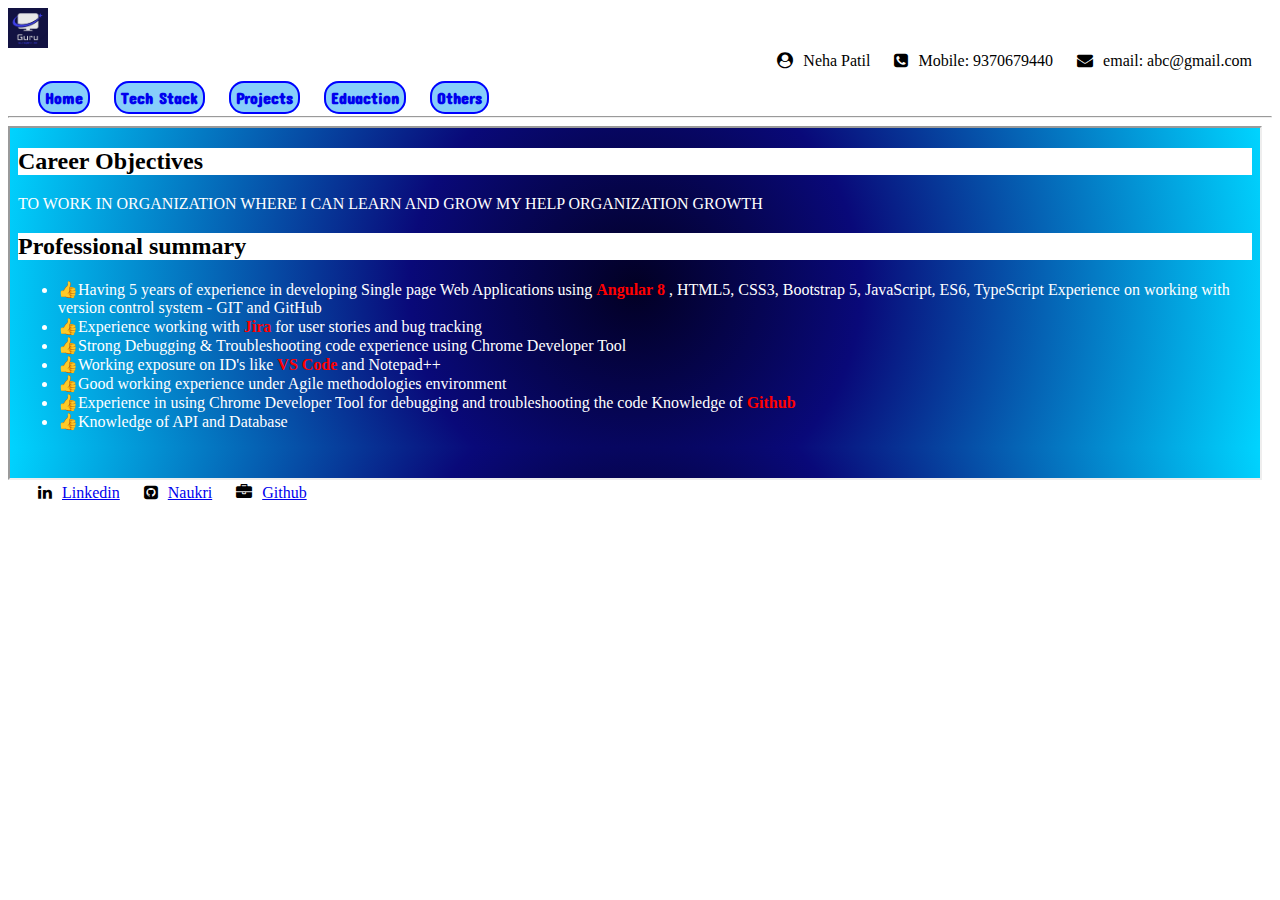
<file: index.html>
<!DOCTYPE html>
<html lang="en">

<head>
    <meta charset="UTF-8">
    <meta name="viewport" content="width=device-width, initial-scale=1.0">
    <title>Index</title>
    <link rel="stylesheet" href="https://cdnjs.cloudflare.com/ajax/libs/font-awesome/4.7.0/css/font-awesome.min.css">
    <!-- CDN Link - Google font families -->
    <link rel="preconnect" href="https://fonts.googleapis.com">
    <link rel="preconnect" href="https://fonts.gstatic.com" crossorigin>
    <link
        href="https://fonts.googleapis.com/css2?family=Concert+One&family=Poppins&family=Roboto:wght@500;900&display=swap"
        rel="stylesheet">
       
</head>
<style>
  

    .border {
        border: 2px solid blue;
        background-color: lightskyblue;
        border-radius: 15px;
        padding: 5px;
    }

    .nav a {
        margin-right: 20px;
        text-decoration: none;
        font-family: 'Concert One', sans-serif;
        margin-top: 50px;
    }
    #homeLink {
        margin-left: 10px;
    }

    /* .h3 {
        border-top-style: dotted;
            border-bottom-style: solid;
            border-width: 3px;
            border-color: red;
        /* border: 3px solid red;
        padding: 30px 20px;
        margin-left: 30px; 
    } */
.footer {
        margin-left: 10px;
        margin-right: 20px;
    }
</style>

<body>
    
    <img src="assets/guru.png" height="40px" width="40px">
    <header style="text-align: right;" >
        <i class="fa fa-user-circle" aria-hidden="true"><span class="footer">Neha Patil</span> </i>
        <i class="fa fa-phone-square" aria-hidden="true"><span class="footer">Mobile: 9370679440</span></i>
        <i class="fa fa-envelope" aria-hidden="true"><span class="footer">email: abc@gmail.com</span></i>
    </header><br>
 
    <nav class=" nav a"><b>
            <a href="home.html" target="mainframe" class="border" style="margin-left: 30px;"> Home</a>
            <a href="techstack.html" target="mainframe" class="border"> Tech Stack</a>
            <a href="project.html" target="mainframe" class="border"> Projects</a>
            <a href="education.html" target="mainframe" class="border"> Eduaction</a>
            <a href="others.html" target="mainframe" class="border"> Others</a> </b>
    </nav>
    <hr>


    <iframe src="home.html" name="nameframe" height="350px" width="1250px" frameborder="1"></iframe>
    <!-- <iframe src="techStack.html" name="nameframe" height="400px" width="700px" frameborder="1"></iframe> -->
    <!-- <iframe src="project.html" name="nameframe" height="400px" width="700px" frameborder="1"></iframe> -->
    <!-- <iframe src="education.html" name="nameframe" height="400px" width="700px" frameborder="1"></iframe> -->

    <!-- <iframe src="others.html" name="nameframe" height="400px" width="700px" frameborder="1"></iframe> -->

    <footer style="margin-left: 30px;">
        <i class="fa fa-linkedin" aria-hidden="true"><a href="linkedin" class="footer">Linkedin</a></i> 
        <i class="fa fa-github-square" aria-hidden="true"><a href="naukri" class="footer">Naukri</a></i>
        <i class="fa fa-briefcase" aria-hidden="true"><a href="github" class="footer">Github</a></i> 
    </footer>
</body>

</html>
</file>
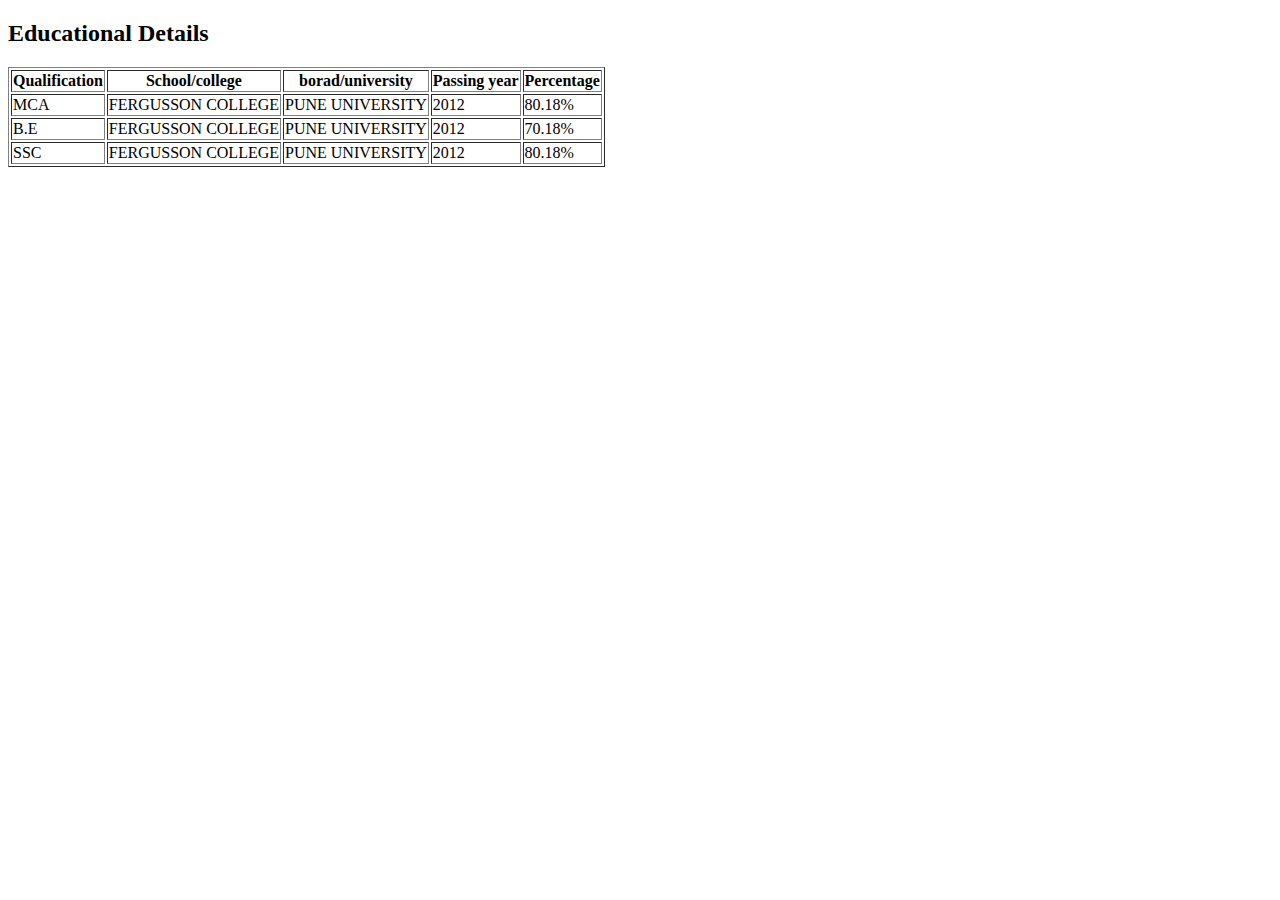
<file: education.html>
<!DOCTYPE html>
<html lang="en">
<head>
    <meta charset="UTF-8">
    <meta name="viewport" content="width=device-width, initial-scale=1.0">
    <title>Document</title>
</head>
<body>
    
    <h2>Educational Details </h2>
    <table border="1" >
        <tr>
          <th>Qualification</th>
          <th>School/college</th>  
          <th>borad/university</th>
          <th>Passing year</th>
          <th>Percentage</th>
        </tr>
        <tr>
          <td>MCA</td>
          <td>FERGUSSON COLLEGE</td>
          <td>PUNE UNIVERSITY</td>
          <td>2012</td>
          <td>80.18%</td>
        </tr>
        <tr>
            <td>B.E</td>
            <td>FERGUSSON COLLEGE</td>
            <td>PUNE UNIVERSITY</td>
            <td>2012</td>
            <td>70.18%</td>
        </tr>
        <tr>
            <td>SSC</td>
            <td>FERGUSSON COLLEGE</td>
            <td>PUNE UNIVERSITY</td>
            <td>2012</td>
            <td>80.18%</td>
        </tr>
       
      </table>
</body>
</html>
</file>
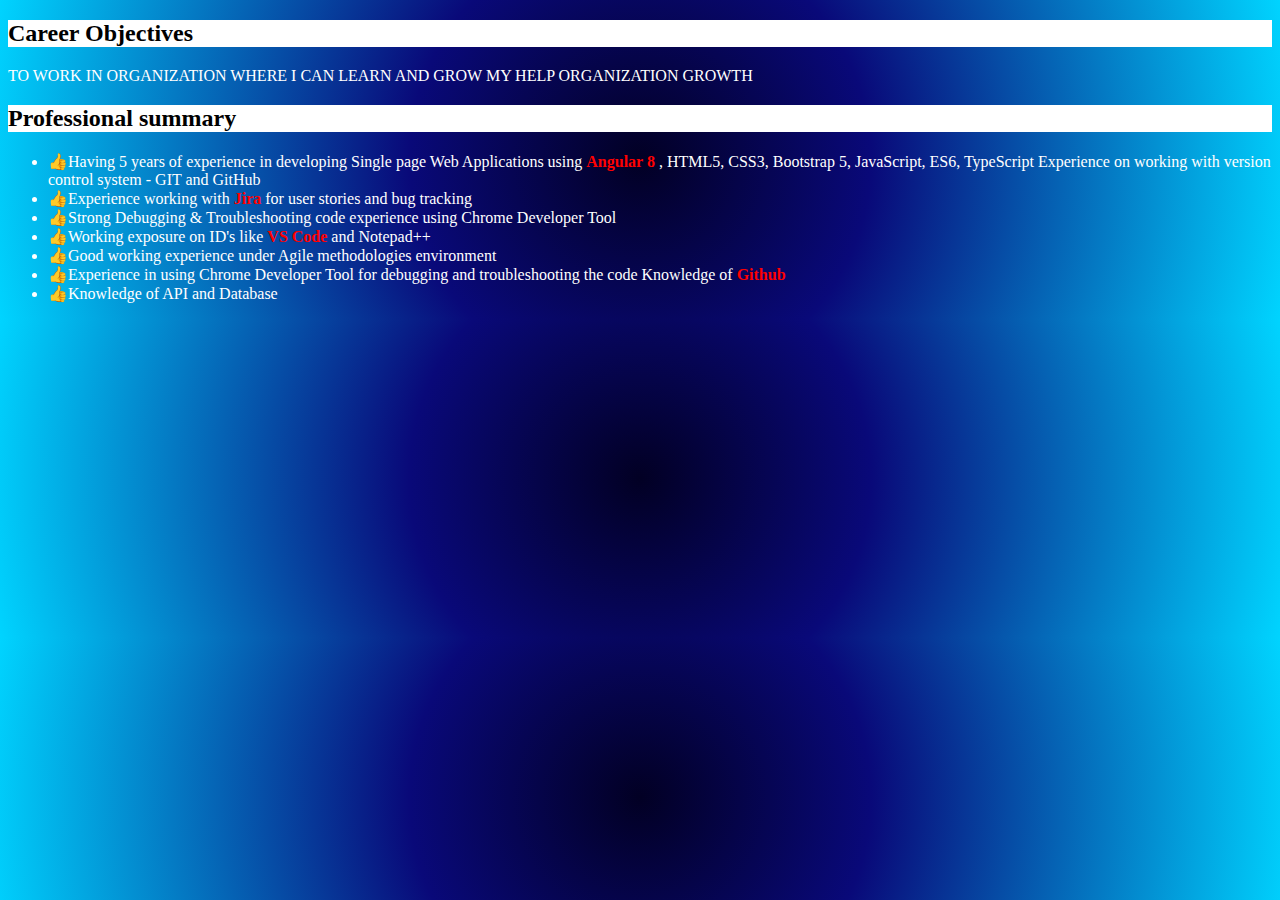
<file: home.html>
<!DOCTYPE html>
<html lang="en">
<head>
    <meta charset="UTF-8">
    <meta name="viewport" content="width=device-width, initial-scale=1.0">
    <title>home</title>
    <link rel="stylesheet" href="style.css">
</head>
<style>
     .demo {
    background-color :white;
    font: italic;
  }
  .body{
    /* background-color:bisque; */
    background: rgb(2,0,36);
background: radial-gradient(circle, rgba(2,0,36,1) 0%, rgba(9,9,121,1) 35%, rgba(0,212,255,1) 100%);
  }

</style>
<body class="body">
    <h2 class="demo"><b>Career Objectives</b></h2>
    <p style="color: white;">TO WORK IN ORGANIZATION WHERE I CAN LEARN AND GROW MY HELP ORGANIZATION GROWTH</p>
    <span  style="font: italic;">
        <h2 class="demo"><b></b>Professional summary</b></h2>
        <ul style="color: white;">
            <li>Having 5 years of experience in developing Single page Web Applications using <span style="color: red;"><b>Angular 8</b></span> , HTML5, CSS3, Bootstrap 5, JavaScript, ES6, TypeScript Experience on working with version control system - GIT and GitHub
            </li>
            <li>Experience working with <span style="color: red;"><b>Jira</b></span> for user stories and bug tracking</li>
            <li>Strong Debugging & Troubleshooting code experience using Chrome Developer Tool</li>
            <li>Working exposure on ID's like <span style="color: red;"><b>VS Code</b></span> and Notepad++</li>
            <li>Good working experience under Agile methodologies environment</li>
            <li>Experience in using Chrome Developer Tool for debugging and troubleshooting the code Knowledge of <span style="color: red;"><b>Github</b></span></li>
            <li>Knowledge of API and Database</li>
        </ul>
            </span>
</body>
</html>
</file>
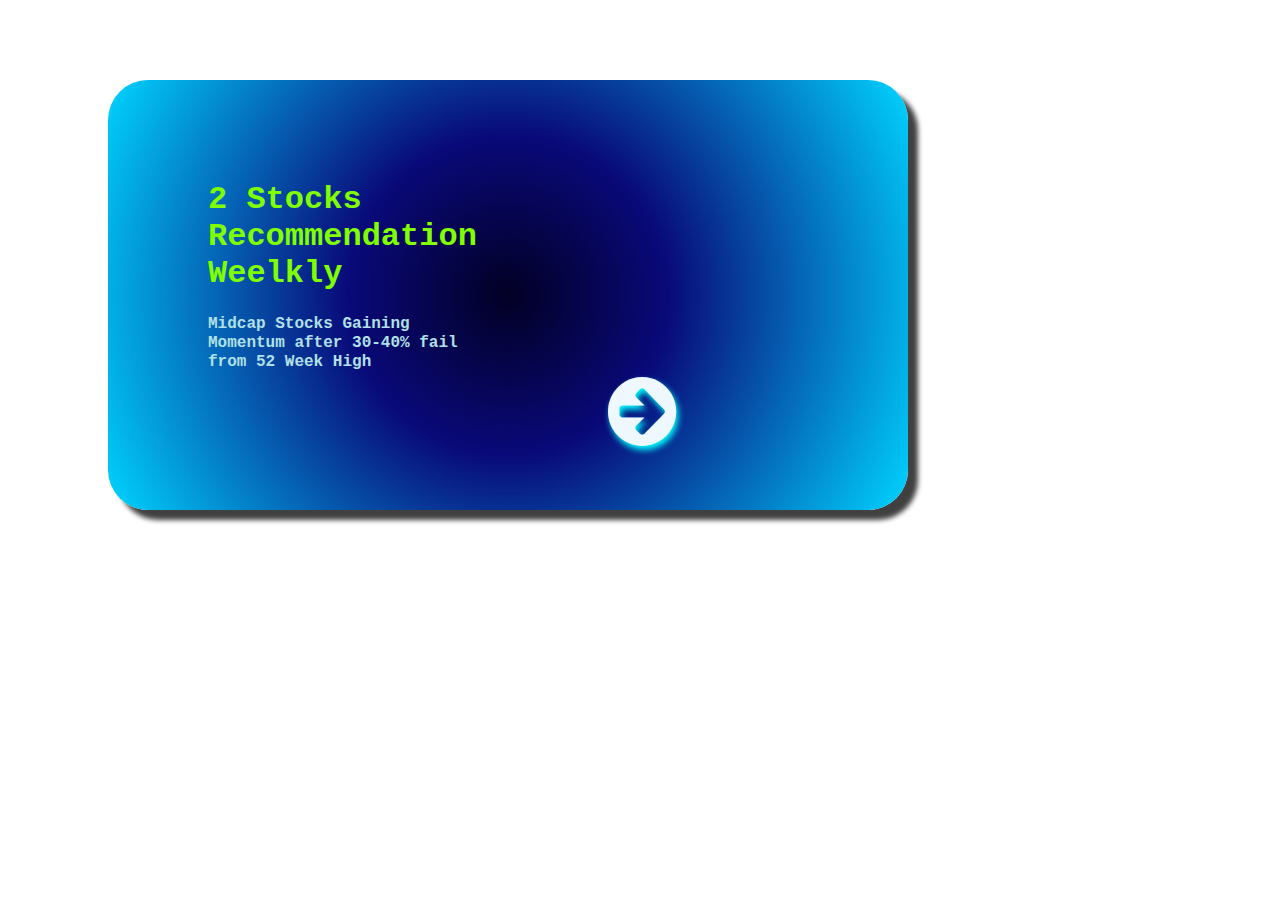
<file: info.html>
<!DOCTYPE html>
<html lang="en">

<head>
  <meta charset="UTF-8">
  <meta name="viewport" content="width=device-width, initial-scale=1.0">
  <title>Document</title>
  <link rel="stylesheet" href="https://cdnjs.cloudflare.com/ajax/libs/font-awesome/4.7.0/css/font-awesome.min.css">
</head>
<style>
  .myDiv {
    background: rgb(2, 0, 36);
    background: radial-gradient(circle, rgba(2, 0, 36, 1) 0%, rgba(9, 9, 121, 1) 35%, rgba(0, 212, 255, 1) 100%);
    box-shadow: 10px 10px 5px 0px rgba(0, 0, 0, 0.75);
    -webkit-box-shadow: 10px 10px 5px 0px rgba(0, 0, 0, 0.75);
    -moz-box-shadow: 10px 10px 5px 0px rgba(0, 0, 0, 0.75);

    margin: 80px 400px 400px 100px;
    padding: 80px 100px 50px 100px;
    border-radius: 40px;
    height: 300px;
    width: 600px;
  
  }
  h1{
    color:chartreuse;
    font-family: 'Courier New', Courier, monospace;
  }
  span{
    color:powderblue;
    font-family: 'Courier New', Courier, monospace;
    
  }
  .icon{
    size: 80px;
    margin-left: 80px;
  }
  i:hover{
    background-color:cornflowerblue;
    border-radius: 30px;
  }
  
    i { 
            text-shadow:2px 4px 6px cyan; 
            margin-left: 80px;
            color: aliceblue;
            margin-left: 400px;
        } 
        .fa { 
            font-size:50px; 
        } 
        .fa-arrow-circle-right { 
            font-size:80px; 
        }
  
</style>

<body>

  <div class="myDiv">
    <h1 ><b>2 Stocks<br> Recommendation <br>Weelkly</b></h1>

 
    <b style="margin-top: 80px;" >
      <span >Midcap Stocks Gaining<br>
        Momentum after 30-40% fail<br>
        from 52 Week High</span><i class="fa fa-arrow-circle-right " aria-hidden="true"></i>
    </b>
    
  </div>
</body>

</html>
</file>
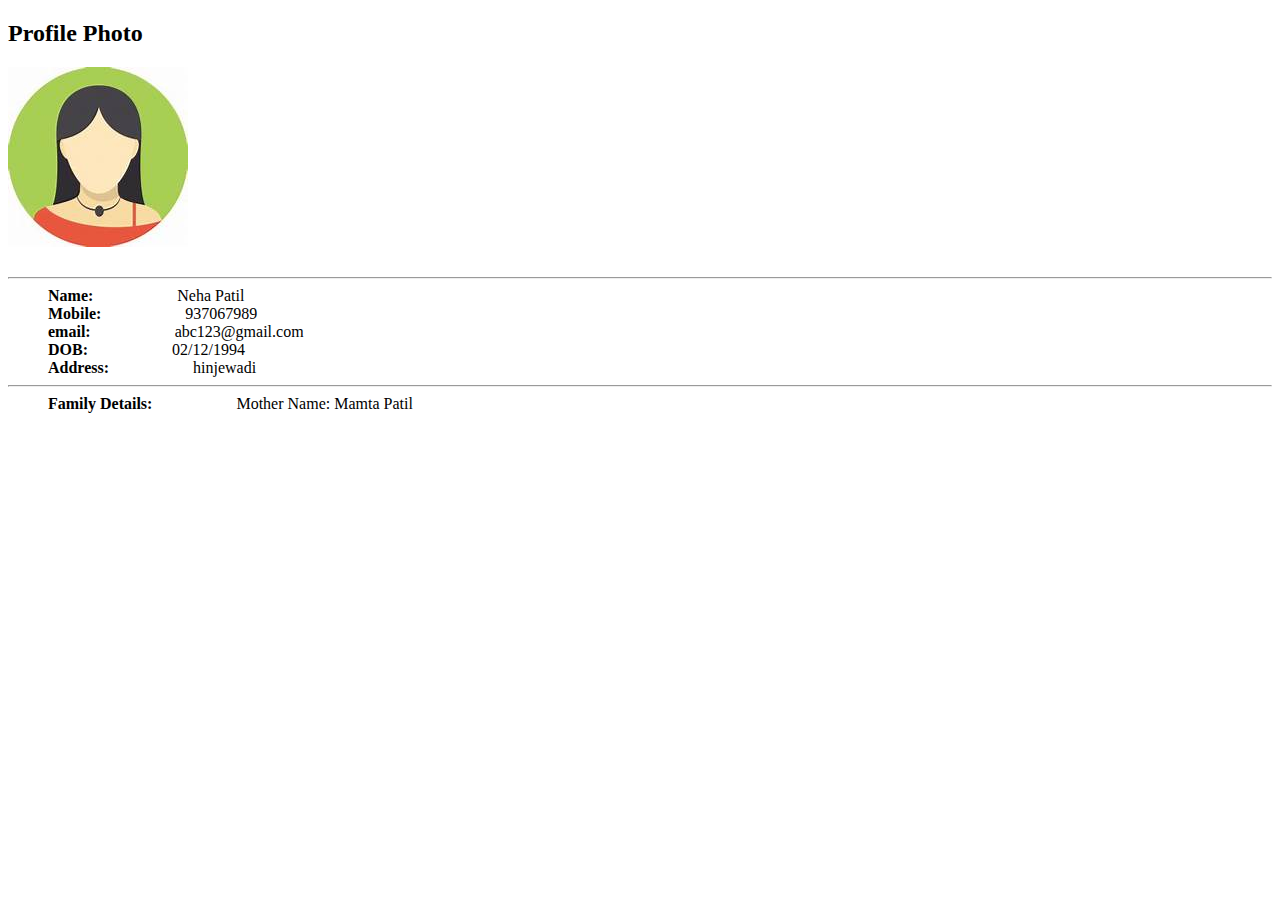
<file: others.html>
<!DOCTYPE html>
<html lang="en">
<head>
    <meta charset="UTF-8">
    <meta name="viewport" content="width=device-width, initial-scale=1.0">
    <title>Document</title>
</head>
<style>
  span{
    margin: 20px;
    padding: 20px;
  }
</style>
<body>
    <h2>Profile Photo</h2>
    <img src="assets/th.jpeg" alt="Avatar"><br><br><hr>
    <span><b>Name:</b></span>  <span>Neha Patil</span><br>
    <span><b>Mobile:</b></span>  <span>937067989</span><br>
    <span><b>email:</b></span>  <span>abc123@gmail.com</span><br>
    <span><b>DOB:</b></span>  <span>02/12/1994</span><br>
    <span><b>Address:</b></span>  <span>hinjewadi</span><br>
<hr>
  <span><b>Family Details:</b></span>
  <span> Mother Name: Mamta Patil</span>
</body>
</html>
</file>
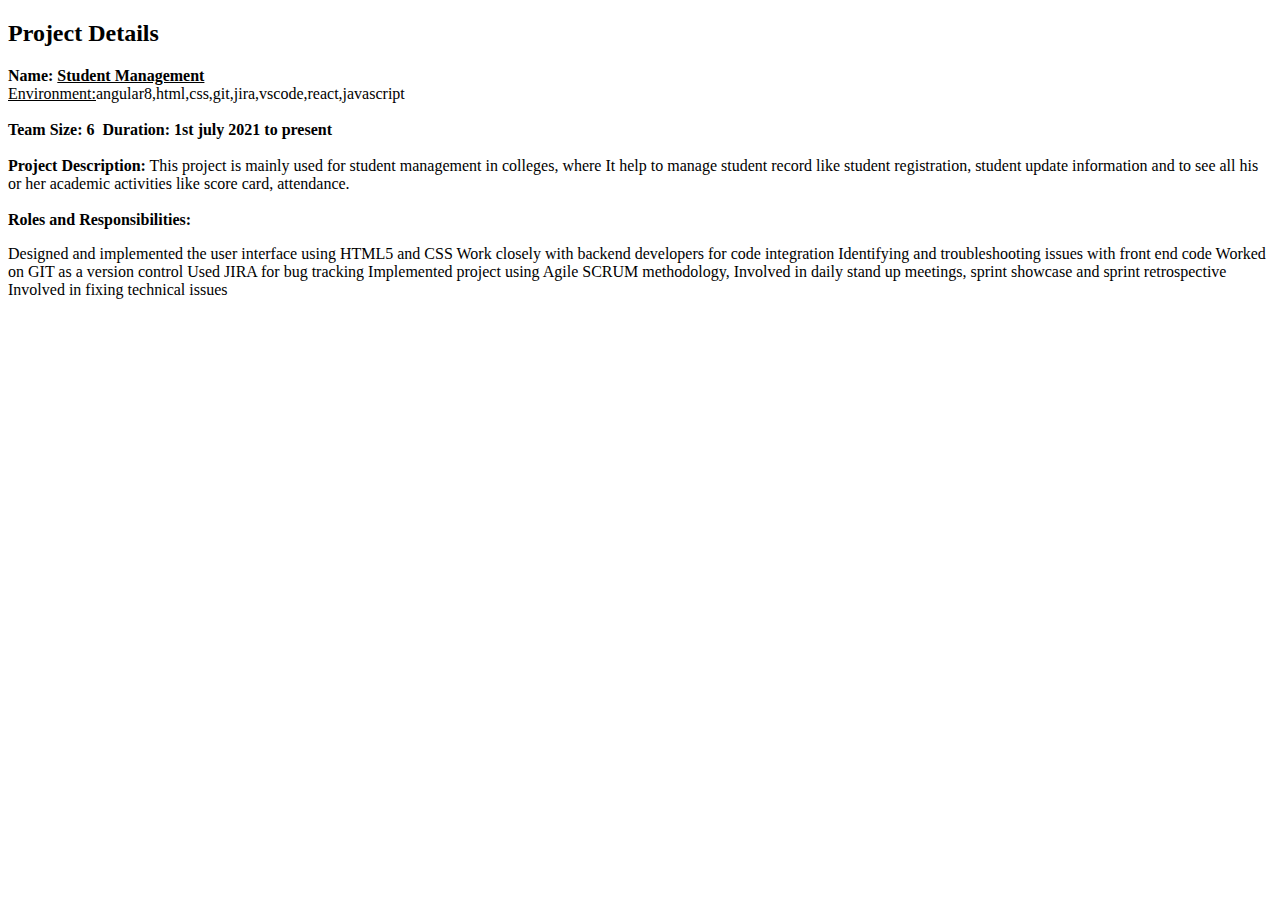
<file: project.html>
<!DOCTYPE html>
<html lang="en">
<head>
    <meta charset="UTF-8">
    <meta name="viewport" content="width=device-width, initial-scale=1.0">
    <title>Document</title>
</head>
<body>
    <h2>Project Details</h2>
    <span><b>Name:   <u>Student Management</u> </b> </span><br>
    <span><u>Environment:</u></span><span>angular8,html,css,git,jira,vscode,react,javascript</span><br><br>
    <span><b>Team Size: 6</b></span>&nbsp;&nbsp;<span><b>Duration: 1st july 2021 to present</b></span><br><br>
    <span><b>Project Description:</b> This project is mainly used for student management in colleges, where It help to manage student record like student registration, student update information and to see all his or her academic activities like score card, attendance.</span><br><br>
    <span><b>Roles and Responsibilities:</b></span><br>
    <p>Designed and implemented the user interface using HTML5 and CSS
        Work closely with backend developers for code integration
        Identifying and troubleshooting issues with front end code
        Worked on GIT as a version control
        Used JIRA for bug tracking
        Implemented project using Agile SCRUM methodology, Involved in daily stand up meetings, sprint showcase and sprint retrospective Involved in fixing technical issues</p>
</body>
</html>
</file>
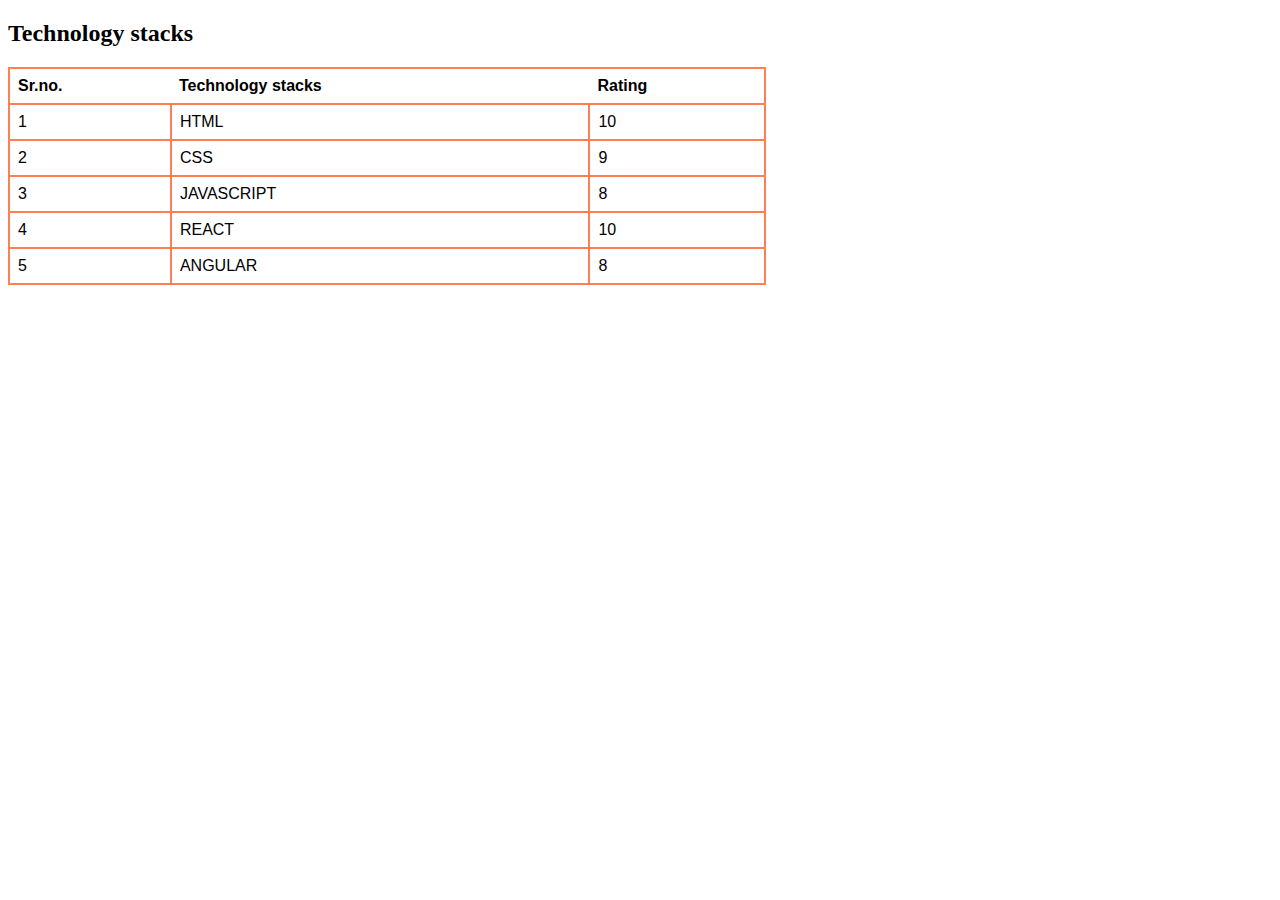
<file: techStack.html>
<!DOCTYPE html>
<html lang="en">
<head>
    <meta charset="UTF-8">
    <meta name="viewport" content="width=device-width, initial-scale=1.0">
    <title>Document</title>
    <link rel="stylesheet" href="style.css">

</head>
<style>
  table {
  font-family: arial, sans-serif;
  border-collapse: collapse;
  width: 60%;
}

td, th {
  /* border: 1px solid #dddddd; */
  text-align: left;
  padding: 8px;
}

tr:nth-child(even) {
  /* background-color: #dddddd; */
}
</style>
<body>
    <h2>Technology stacks</h2>

<table>
  <tr>
    <th>Sr.no.</th>
    <th>Technology stacks</th>
    <th>Rating</th>
  </tr>
  <tr>
    <td>1</td>
    <td>HTML</td>
    <td>10</td>
  </tr>
  <tr>
    <td>2</td>
    <td>CSS</td>
    <td>9</td>
  </tr>
  <tr>
    <td>3</td>
    <td>JAVASCRIPT</td>
    <td>8</td>
  </tr>
  <tr>
    <td>4</td>
    <td>REACT</td>
    <td>10</td>
  </tr>
  <tr>
    <td>5</td>
    <td>ANGULAR</td>
    <td>8</td>
  </tr>
  
</table>
</body>
</html>
</file>
<file: style.css>
/* 
input[type="email"]{

} */
button[type="submit"]:hover{
    color: chocolate;
    background-color: lavender;
    width: 80px;
    border-radius: 5px;
}

/* #fruits li{
    list-style-type: none;
} */
li::before{
    content: "👍";
}
#para::selection{
    background-color: cadetblue;
}
body{
    /* background-image: url(developer.png); */
    background-repeat: no-repeat;
    background-size: cover;
}
table,td{
    border: 2px solid coral;
    border-collapse: collapse;
}
tr:hover{
    background-color: cadetblue;
}
td:hover{
    background-color: rgb(233, 16, 16);
  }
</file>
